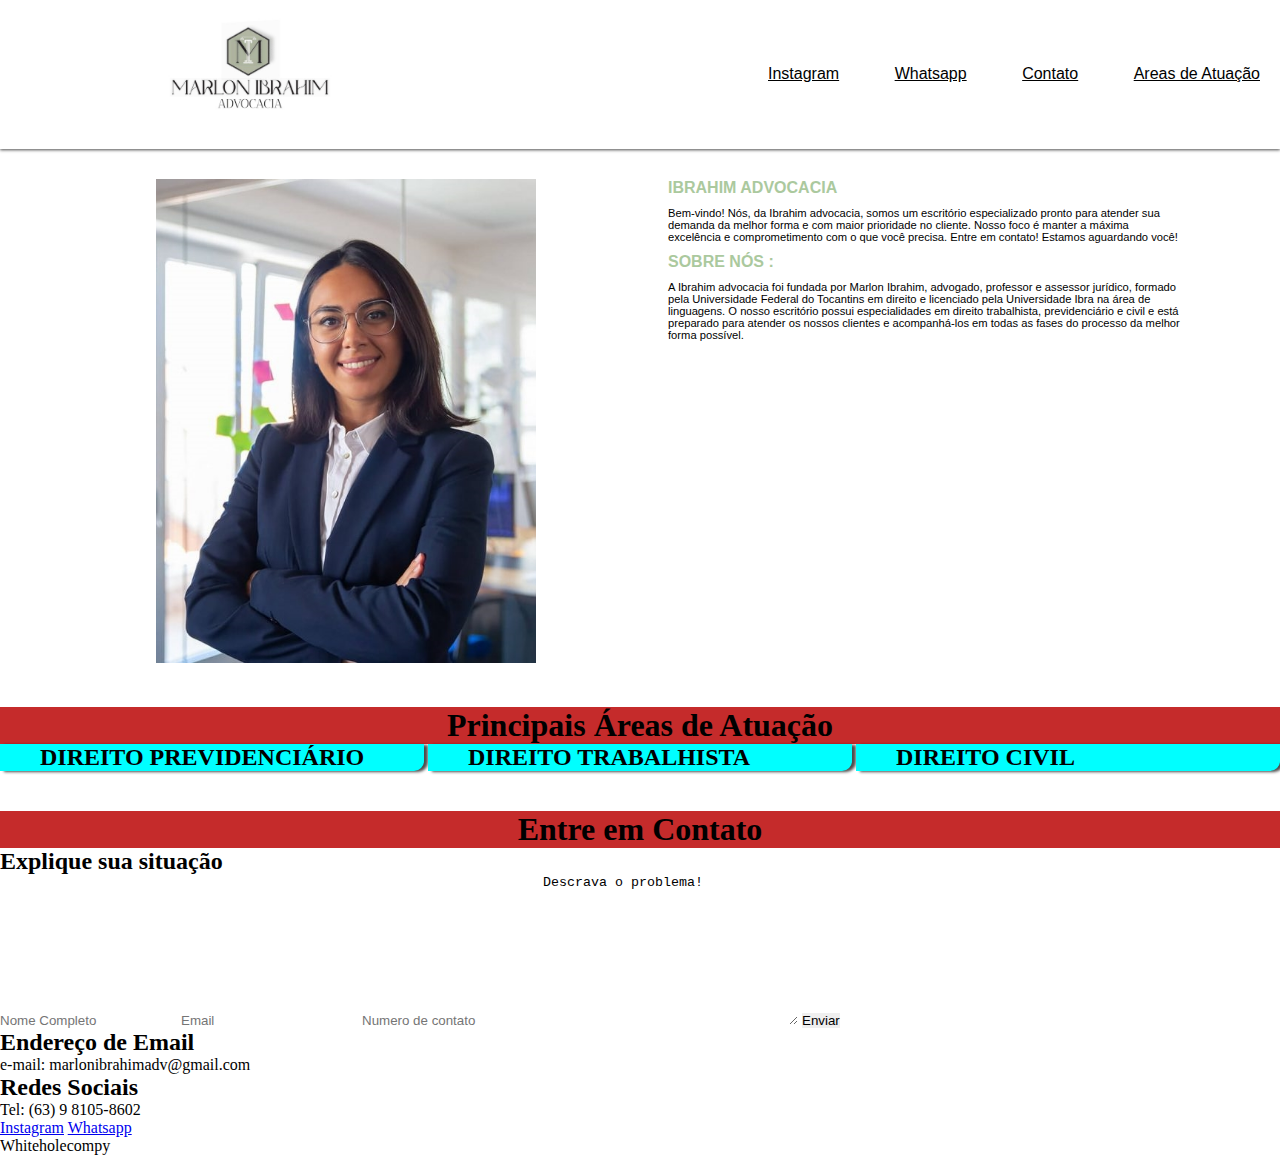
<file: Marlon/index (1).html>
<!DOCTYPE html>
<html lang="pt-br">

<head>
    <meta charset="UTF-8">
    <meta http-equiv="X-UA-Compatible" content="IE=edge">
    <meta name="viewport" content="width=device-width, initial-scale=1.0">
    <link rel="stylesheet" type="text/css" href="style.css">
    <title>Ibrahim advocacia</title>
</head>

<body>
    <header class="header">
        <div class="header_left">
            <img src="LOGO-1.jpeg" alt="logo" class="logo">

        </div>
        <div class="header_right">
            <nav class="menu">
                <a href="#">Instagram</a>
                <a href="#">Whatsapp</a>
                <a href="#">Contato</a>
                <a href="#">Areas de Atuação</a>
            </nav>
        </div>
    </header>
    <main class="block_user">
        <div class="block_user_left">
            <img src="advogado.jpeg" alt="user" class="img_user">


        </div>
        <div class="block_user_right">
            <h2 class="sub_title">IBRAHIM ADVOCACIA</h2>
            <p class="text_p">Bem-vindo! Nós, da Ibrahim advocacia, somos um escritório especializado
                pronto para atender sua demanda da melhor forma e com maior prioridade no cliente.
                Nosso foco é manter a máxima excelência e comprometimento com o que você precisa.
                Entre em contato! Estamos aguardando você!
            </p>
            <h2 class="sub_title">SOBRE NÓS :</h2>
            <p class="text_p">A Ibrahim advocacia foi fundada por Marlon Ibrahim, advogado, professor e assessor
                jurídico, formado pela Universidade Federal do Tocantins em direito e licenciado pela
                Universidade Ibra na área de linguagens. O nosso escritório possui especialidades em
                direito trabalhista, previdenciário e civil e está preparado para atender os nossos clientes e
                acompanhá-los em todas as fases do processo da melhor forma possível.
            </p>
        </div>
    </main>
    <section>
        <h1 class="tilte">Principais Áreas de Atuação</h1>
        <div class="box">
            <h2>DIREITO PREVIDENCIÁRIO</h2>
        </div>
        <div class="box">
            <h2>DIREITO TRABALHISTA</h2>
        </div>
        <div class="box">
            <h2>DIREITO CIVIL</h2>
        </div>
    </section>
    <section>
        <h1 class="tilte">Entre em Contato</h1>
        <h2 class="sub_tilte">Explique sua situação</h2>
        <form action="">
            <input type="text" name="name" class="text_camp" placeholder="Nome Completo">
            <input type="email" name="email" class="text_camp" placeholder="Email">
            <input type="number" name="number" placeholder="Numero de contato" class="text_camp">
            <textarea name="descript" id="" class="descript" cols="30" rows="10">Descrava o problema!</textarea>
            <button type="submit" class="btn" value="submit">Enviar</button>
        </form>
    </section>
    <footer>
        <div class="camp_footer">
            <h2>Endereço de Email</h2>
            <p>e-mail: marlonibrahimadv@gmail.com</p>
        </div>
        <div class="camp_footer">
            <h2>Redes Sociais</h2>
            <p>Tel: (63) 9 8105-8602</p>
            <a href="#">Instagram</a>
            <a href="#">Whatsapp</a>
        </div>
        <p class="cert">Whiteholecompy</p>
    </footer>
</body>

</html>
</file>
<file: Marlon/style.css>
* {
    padding: 0;
    margin: 0;
    border: none;

}

:root {
    --main-color: #ABC99E;
    --main-text-font: Verdana, Tahoma, sans-serif;
}

.header {
    width: 100%;
    display: flex;
    flex-wrap: wrap;
    justify-content: space-between;
    box-shadow: 0px 1px 3px rgb(0, 0, 0, 0.7);
    margin-bottom: 30px;
}


.header_left {
    flex-basis: 50%;
    align-items: flex-start;
}

.header_right {
    display: flex;
    flex-wrap: wrap;
    flex-basis: 40%;
    text-align: right;
    align-content: center;
}

.menu {
    display: flex;
    justify-content: space-between;
    flex-basis: calc(100% - 20px);
    flex-direction: row;
    align-content: flex-end;
    padding-right: 20px;
}

.menu a {
    font-size: 1em;
    font-family: var(--main-text-font);
    color: black;
}

.logo {
    max-width: 500px;
}


.block_user {
    width: 100%;
    display: flex;
    flex-wrap: wrap;
    justify-content: space-between;
}

.block_user_left {
    flex-basis: calc(45%);
    align-items: flex-end;
    text-align: right;
}

.block_user img {
    margin: 0 40px 0 0;
    max-width: 380px;
}

.block_user_right {
    width: 100%;
    flex-basis: 55%;
    display: flex;
    flex-direction: column;
    flex-basis: 40%;
    text-align: left;
    margin: 0 100px 10px 0;
}


.sub_title {
    font-size: 1em;
    margin-bottom: 10px;
    color: var(--main-color);
    font-family: var(--main-text-font);
}

.text_p {
    font-size: 0.7em;
    color: black;
    font-family: var(--main-text-font);
    margin-bottom: 10px;
}

.tilte{
    margin-top: 40px;
    text-align: center;
    background-color:#c52b2b ;
    font-size:verdana;
    
    

}
section div{
    background-color: aqua;
    width: 30%;
    flex-wrap: wrap;
    display:inline-flex;
    justify-content:space-between;
    align-items: center;
    
    border-bottom-right-radius: 10px;
    
    

}

.box{
    padding-left: 40px;
    flex-basis:10%;
    flex-wrap: wrap;

    box-shadow: 4px 1px 3px rgb(0, 0, 0, 0.7);

}
</file>
